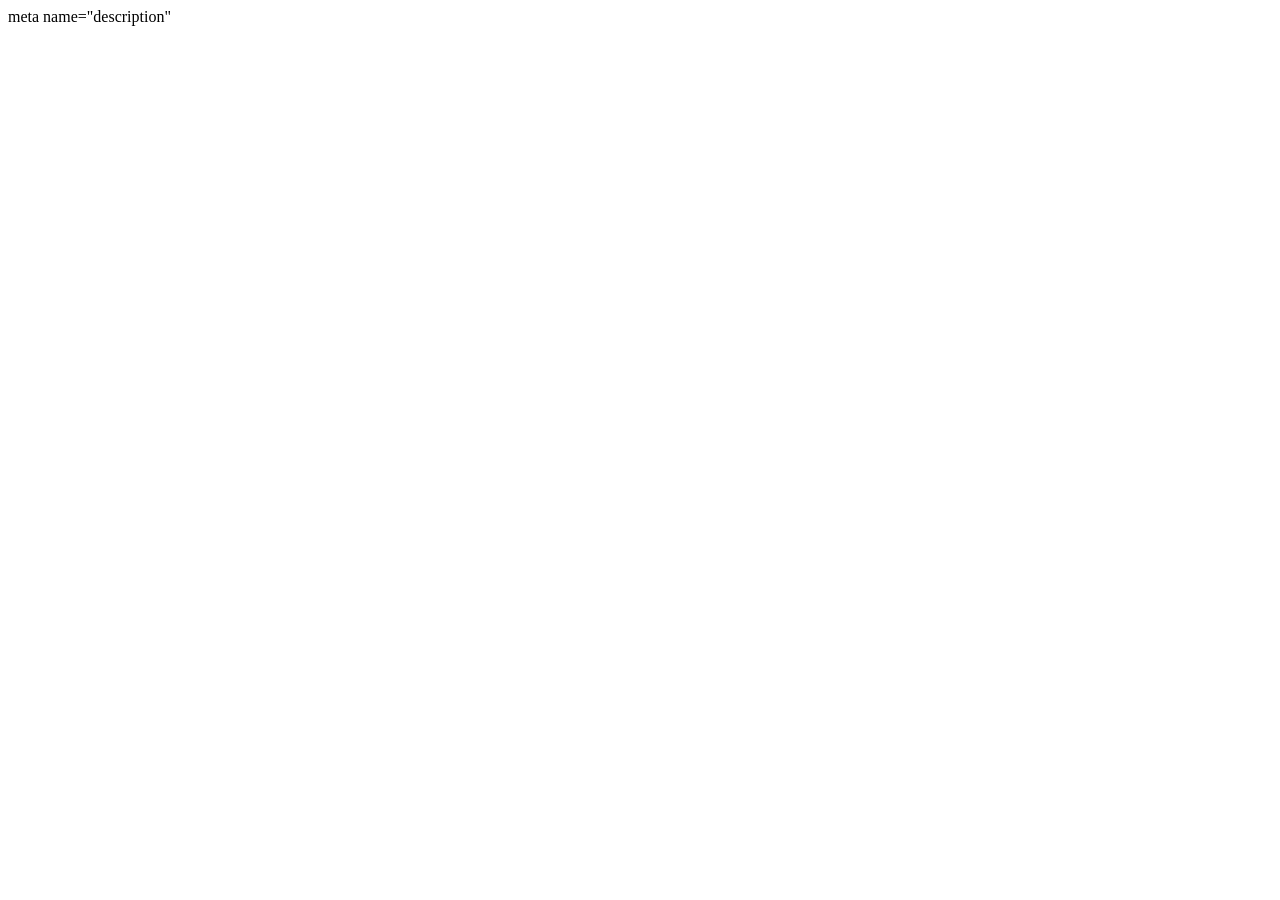
<file: Project1/index.html>
<!DOCTYPE html>
<html lang="en">
<head>
    <meta charset="UTF-8">
    <meta name="viewport" content="width=device-width, initial-scale=1.0">
    <title>Document</title>
<meta name=" author" content="Michael"
<meta name="keywords" content"HTML, CSS and web design">
meta name="description"
<link rel="href" href="image/favicon.jpg" type="image/x-icon">
<link rel="style"
<body>
</file>
